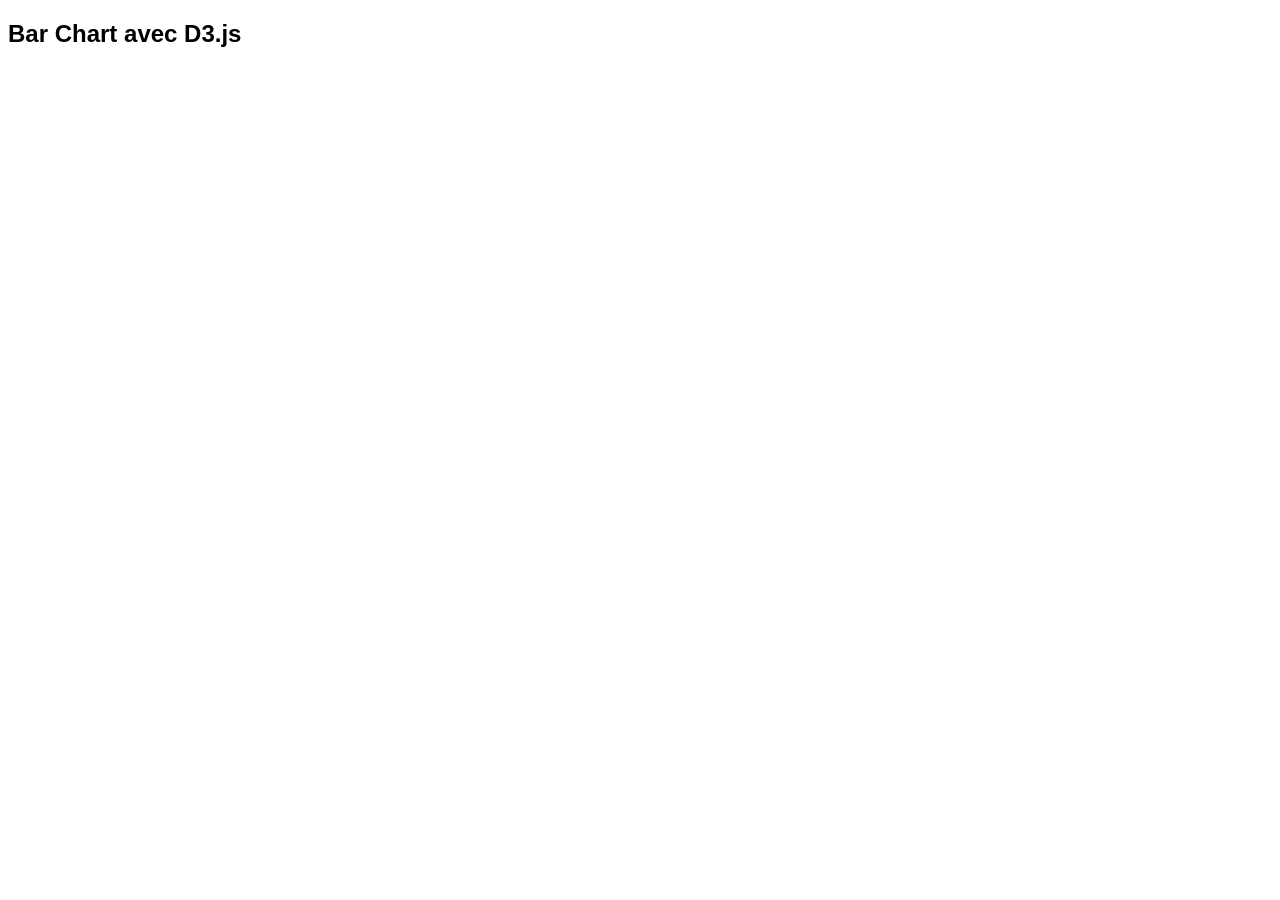
<file: first-website/firstD3example.html>
<!doctype html>
<html lang="fr">
  <head>
    <meta charset="UTF-8" />
    <title>D3 Bar Chart</title>

    <!-- D3.js depuis CDN -->
    <script src="https://d3js.org/d3.v7.min.js"></script>

    <style>
      body {
        font-family: Arial, sans-serif;
      }

      .bar {
        fill: steelblue;
      }

      .bar:hover {
        fill: orange;
      }

      .axis text {
        font-size: 12px;
      }
    </style>
  </head>
  <body>
    <h2>Bar Chart avec D3.js</h2>
    <svg width="500" height="300"></svg>

    <script>
      const data = [
        { name: "A", value: 1 },
        { name: "B", value: 5 },
        { name: "C", value: 8 },
        { name: "D", value: 10 },
      ];

      const svg = d3.select("svg");
      const width = +svg.attr("width");
      const height = +svg.attr("height");

      const margin = { top: 20, right: 20, bottom: 40, left: 40 };
      const innerWidth = width - margin.left - margin.right;
      const innerHeight = height - margin.top - margin.bottom;

      const chart = svg
        .append("g")
        .attr("transform", `translate(${margin.left},${margin.top})`);

      // Échelle X (catégorielle)
      const x = d3
        .scaleBand()
        .domain(data.map((d) => d.name))
        .range([0, innerWidth])
        .padding(0.2);

      // Échelle Y (linéaire)
      const y = d3
        .scaleLinear()
        .domain([0, d3.max(data, (d) => d.value)])
        .nice()
        .range([innerHeight, 0]);

      // Axes
      chart
        .append("g")
        .attr("transform", `translate(0,${innerHeight})`)
        .call(d3.axisBottom(x));

      chart.append("g").call(d3.axisLeft(y));

      // Barres
      chart
        .selectAll(".bar")
        .data(data)
        .enter()
        .append("rect")
        .attr("class", "bar")
        .attr("x", (d) => x(d.name))
        .attr("y", (d) => y(d.value))
        .attr("width", x.bandwidth())
        .attr("height", (d) => innerHeight - y(d.value));
    </script>
  </body>
</html>
</file>
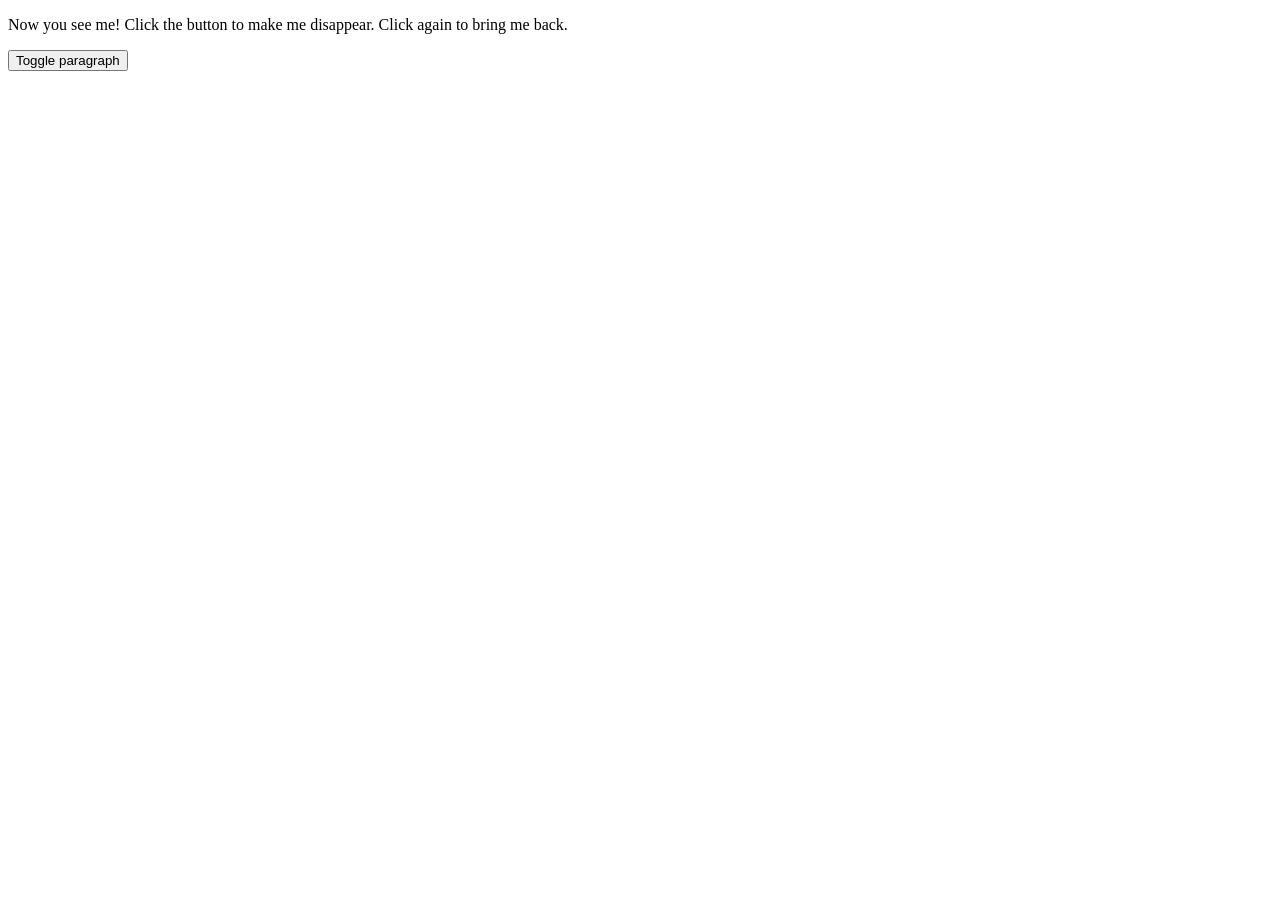
<file: js/hideshow.html>
<!doctype html>
<html>
  <body>
    <p id="text">
      Now you see me! Click the button to make me disappear. Click again to
      bring me back.
    </p>
    <button id="btn">Toggle paragraph</button>

    <script>
      document.getElementById("btn").addEventListener("click", function () {
        const text = document.getElementById("text");
        if (text.style.display === "none") {
          text.style.display = "block";
        } else {
          text.style.display = "none";
        }

        // If text is visible, hide it. If hidden, show it.
        // Hint: check text.style.display
      });
    </script>
  </body>
</html>
</file>
